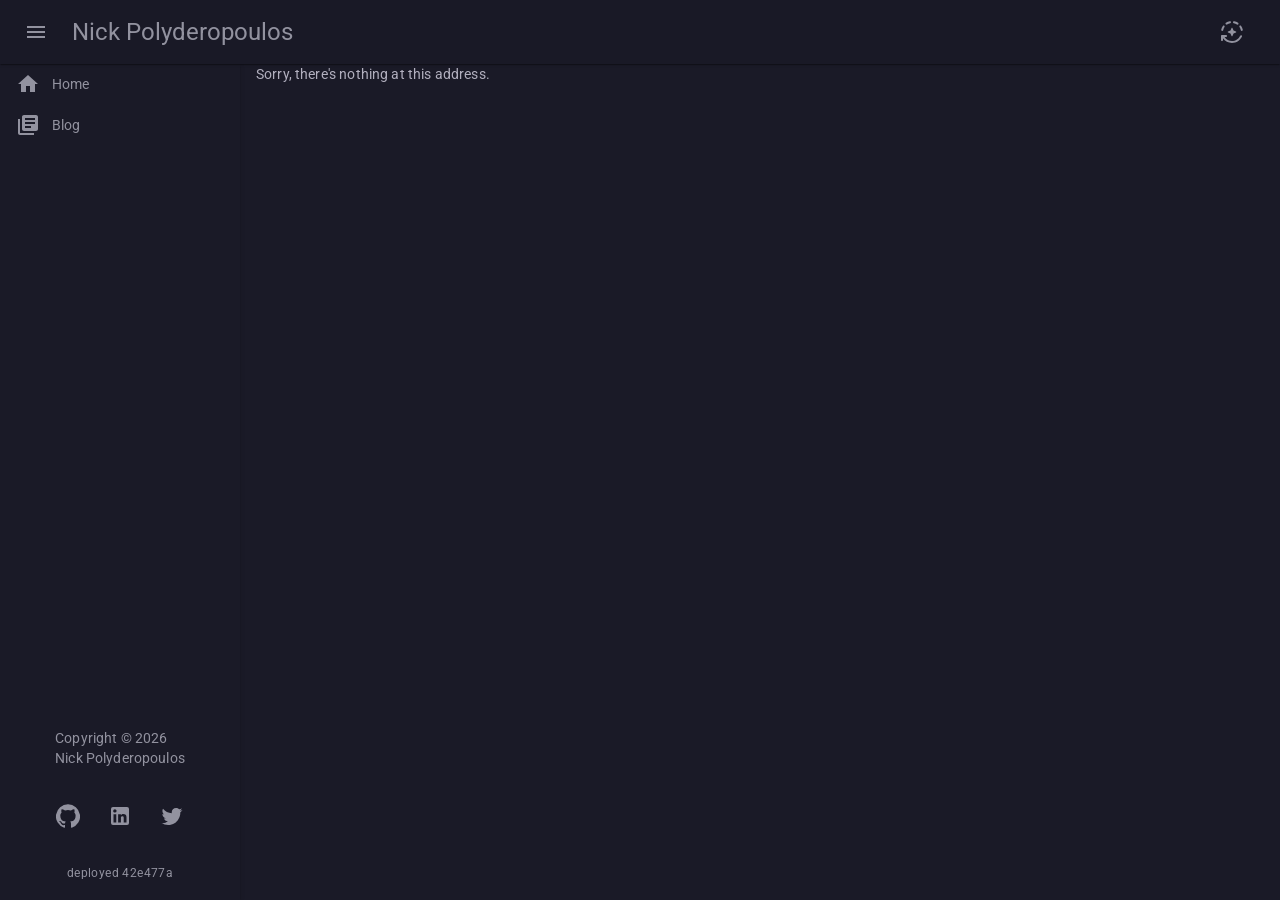
<file: index.html>
<!DOCTYPE html>
<html lang="en">
<head>
	<meta charset="utf-8" />
	<meta name="viewport" content="width=device-width, initial-scale=1.0" />
	<title>Nick Polyderopoulos</title>
	<base href="/" />
	<link href="https://fonts.googleapis.com/css?family=Roboto:300,400,500,700&display=swap" rel="stylesheet" />
	<!-- Important: Increment the version parameter whenever you update MudBlazor to prevent caching issues -->
	<link href="_content/MudBlazor/MudBlazor.min.css?v=1" rel="stylesheet" />
	<link href="css/app.css" rel="stylesheet" />
	<link id="prism-theme" href="css/prism-dark.css" rel="stylesheet" />
	<link rel="icon" type="image/png" href="favicon.png" />
	<link href="manifest.webmanifest" rel="manifest" />
	<link rel="apple-touch-icon" sizes="512x512" href="icon-512.png" />
	<link rel="apple-touch-icon" sizes="192x192" href="icon-192.png" />
	<style>
		/* Loading screen styles */
		#loading-area {
			background-color: rgba(26,26,39,1);
			width: 100%;
			height: 100%;
			display: flex;
			flex-direction: column;
			justify-content: center;
			align-items: center;
		}

		#app {
			height: 100vh;
		}

		.spinner {
			width: 56px;
			height: 56px;
			border: 8px solid #e0e0e0;
			border-top: 8px solid #3f51b5;
			border-radius: 50%;
			animation: spin 1s linear infinite;
			margin-bottom: 18px;
		}

		@keyframes spin {
			0% {
				transform: rotate(0deg);
			}

			100% {
				transform: rotate(360deg);
			}
		}

		.loading-progress-text {
			font-family: inherit;
			font-size: 1.3rem;
			color: rgba(178,176,191,1);
			margin-top: 6px;
			letter-spacing: 1px;
		}
	</style>
</head>
<body>
	<div id="app" role="status" aria-live="polite" aria-label="Loading application" aria-busy="true">
		<div id="loading-area">
			<div class="spinner" aria-hidden="true"></div>
			<div class="loading-progress-text">
				Loading application&hellip;
			</div>
		</div>
	</div>
	<div id="blazor-error-ui">
		An unhandled error has occurred.
		<a href="." class="reload">Reload</a>
		<span class="dismiss">🗙</span>
	</div>
	<script src="_framework/blazor.webassembly.js"></script>
	<script src="_content/MudBlazor/MudBlazor.min.js?v=1"></script>
	<script src="js/prism.js"></script>
	<script src="js/app.js"></script>
	<script>navigator.serviceWorker.register('service-worker.js');</script>

</body>
</html>
</file>
<file: css/app.css>
﻿.margin-1-2 {
	margin: 1.2em;
}

.margin-top-1-5 {
	margin-top: 1.5em;
}

.padding-1-2 {
	padding: 1.2em;
}

.avatar-extra-large {
	width: 8em !important;
	height: 8em !important;
}

.italic {
	font-style: italic;
}

.bold {
	font-weight: bold;
}

.bg-education-bachelor {
	background-color: green;
	color: var(--mud-palette-white);
}

.bg-education-certificate {
	background-color: #B45309;
	color: #FFFFFF;
}

.bg-education-default {
	background-color: darkcyan;
	color: var(--mud-palette-white);
}

.margin-1-2-left {
	margin-left: 1.2em;
}

.margin-2-4-left {
	margin-left: 2.4em;
}

.arrow-list {
	list-style-type: none;
}
	.arrow-list li {
		margin: 0.5em 0;
	}

		.arrow-list li::before {
			content: "> ";
			/*color: var(--mud-palette-primary);*/
		}

/* Centered "Coming Soon" content using flex */
.coming-soon-container {
		min-height: 60vh;
		display: flex;
		align-items: center;
		justify-content: center;
}

	.arrow-list li::before {
		content: "> ";
		/*color: var(--mud-palette-primary);*/
	}

	/* Accessible focus styles for keyboard navigation */
	button:focus-visible,
	a:focus-visible,
	input:focus-visible,
	select:focus-visible,
	textarea:focus-visible,
	[tabindex]:focus-visible {
		outline: 2px solid #0066CC;
		outline-offset: 2px;
	}
</file>
<file: css/prism-dark.css>
/* PrismJS 1.30.0
https://prismjs.com/download?#themes=prism-tomorrow&languages=markup+css+clike+javascript+aspnet+c+csharp+cpp+docker+git+http+hsts+json+json5+jsonp+markdown+mermaid+plsql+powershell+cshtml+sql+t4-templating+t4-cs+yaml&plugins=line-highlight+line-numbers+show-language+toolbar+copy-to-clipboard */
code[class*=language-],pre[class*=language-]{color:#ccc;background:0 0;font-family:Consolas,Monaco,'Andale Mono','Ubuntu Mono',monospace;font-size:1em;text-align:left;white-space:pre;word-spacing:normal;word-break:normal;word-wrap:normal;line-height:1.5;-moz-tab-size:4;-o-tab-size:4;tab-size:4;-webkit-hyphens:none;-moz-hyphens:none;-ms-hyphens:none;hyphens:none}pre[class*=language-]{padding:1em;margin:.5em 0;overflow:auto}:not(pre)>code[class*=language-],pre[class*=language-]{background:#2d2d2d}:not(pre)>code[class*=language-]{padding:.1em;border-radius:.3em;white-space:normal}.token.block-comment,.token.cdata,.token.comment,.token.doctype,.token.prolog{color:#999}.token.punctuation{color:#ccc}.token.attr-name,.token.deleted,.token.namespace,.token.tag{color:#e2777a}.token.function-name{color:#6196cc}.token.boolean,.token.function,.token.number{color:#f08d49}.token.class-name,.token.constant,.token.property,.token.symbol{color:#f8c555}.token.atrule,.token.builtin,.token.important,.token.keyword,.token.selector{color:#cc99cd}.token.attr-value,.token.char,.token.regex,.token.string,.token.variable{color:#7ec699}.token.entity,.token.operator,.token.url{color:#67cdcc}.token.bold,.token.important{font-weight:700}.token.italic{font-style:italic}.token.entity{cursor:help}.token.inserted{color:green}
pre[data-line]{position:relative;padding:1em 0 1em 3em}.line-highlight{position:absolute;left:0;right:0;padding:inherit 0;margin-top:1em;background:hsla(24,20%,50%,.08);background:linear-gradient(to right,hsla(24,20%,50%,.1) 70%,hsla(24,20%,50%,0));pointer-events:none;line-height:inherit;white-space:pre}@media print{.line-highlight{-webkit-print-color-adjust:exact;color-adjust:exact}}.line-highlight:before,.line-highlight[data-end]:after{content:attr(data-start);position:absolute;top:.4em;left:.6em;min-width:1em;padding:0 .5em;background-color:hsla(24,20%,50%,.4);color:#f4f1ef;font:bold 65%/1.5 sans-serif;text-align:center;vertical-align:.3em;border-radius:999px;text-shadow:none;box-shadow:0 1px #fff}.line-highlight[data-end]:after{content:attr(data-end);top:auto;bottom:.4em}.line-numbers .line-highlight:after,.line-numbers .line-highlight:before{content:none}pre[id].linkable-line-numbers span.line-numbers-rows{pointer-events:all}pre[id].linkable-line-numbers span.line-numbers-rows>span:before{cursor:pointer}pre[id].linkable-line-numbers span.line-numbers-rows>span:hover:before{background-color:rgba(128,128,128,.2)}
pre[class*=language-].line-numbers{position:relative;padding-left:3.8em;counter-reset:linenumber}pre[class*=language-].line-numbers>code{position:relative;white-space:inherit}.line-numbers .line-numbers-rows{position:absolute;pointer-events:none;top:0;font-size:100%;left:-3.8em;width:3em;letter-spacing:-1px;border-right:1px solid #999;-webkit-user-select:none;-moz-user-select:none;-ms-user-select:none;user-select:none}.line-numbers-rows>span{display:block;counter-increment:linenumber}.line-numbers-rows>span:before{content:counter(linenumber);color:#999;display:block;padding-right:.8em;text-align:right}
div.code-toolbar{position:relative}div.code-toolbar>.toolbar{position:absolute;z-index:10;top:.3em;right:.2em;transition:opacity .3s ease-in-out;opacity:0}div.code-toolbar:hover>.toolbar{opacity:1}div.code-toolbar:focus-within>.toolbar{opacity:1}div.code-toolbar>.toolbar>.toolbar-item{display:inline-block}div.code-toolbar>.toolbar>.toolbar-item>a{cursor:pointer}div.code-toolbar>.toolbar>.toolbar-item>button{background:0 0;border:0;color:inherit;font:inherit;line-height:normal;overflow:visible;padding:0;-webkit-user-select:none;-moz-user-select:none;-ms-user-select:none}div.code-toolbar>.toolbar>.toolbar-item>a,div.code-toolbar>.toolbar>.toolbar-item>button,div.code-toolbar>.toolbar>.toolbar-item>span{color:#bbb;font-size:.8em;padding:0 .5em;background:#f5f2f0;background:rgba(224,224,224,.2);box-shadow:0 2px 0 0 rgba(0,0,0,.2);border-radius:.5em}div.code-toolbar>.toolbar>.toolbar-item>a:focus,div.code-toolbar>.toolbar>.toolbar-item>a:hover,div.code-toolbar>.toolbar>.toolbar-item>button:focus,div.code-toolbar>.toolbar>.toolbar-item>button:hover,div.code-toolbar>.toolbar>.toolbar-item>span:focus,div.code-toolbar>.toolbar>.toolbar-item>span:hover{color:inherit;text-decoration:none}
</file>
